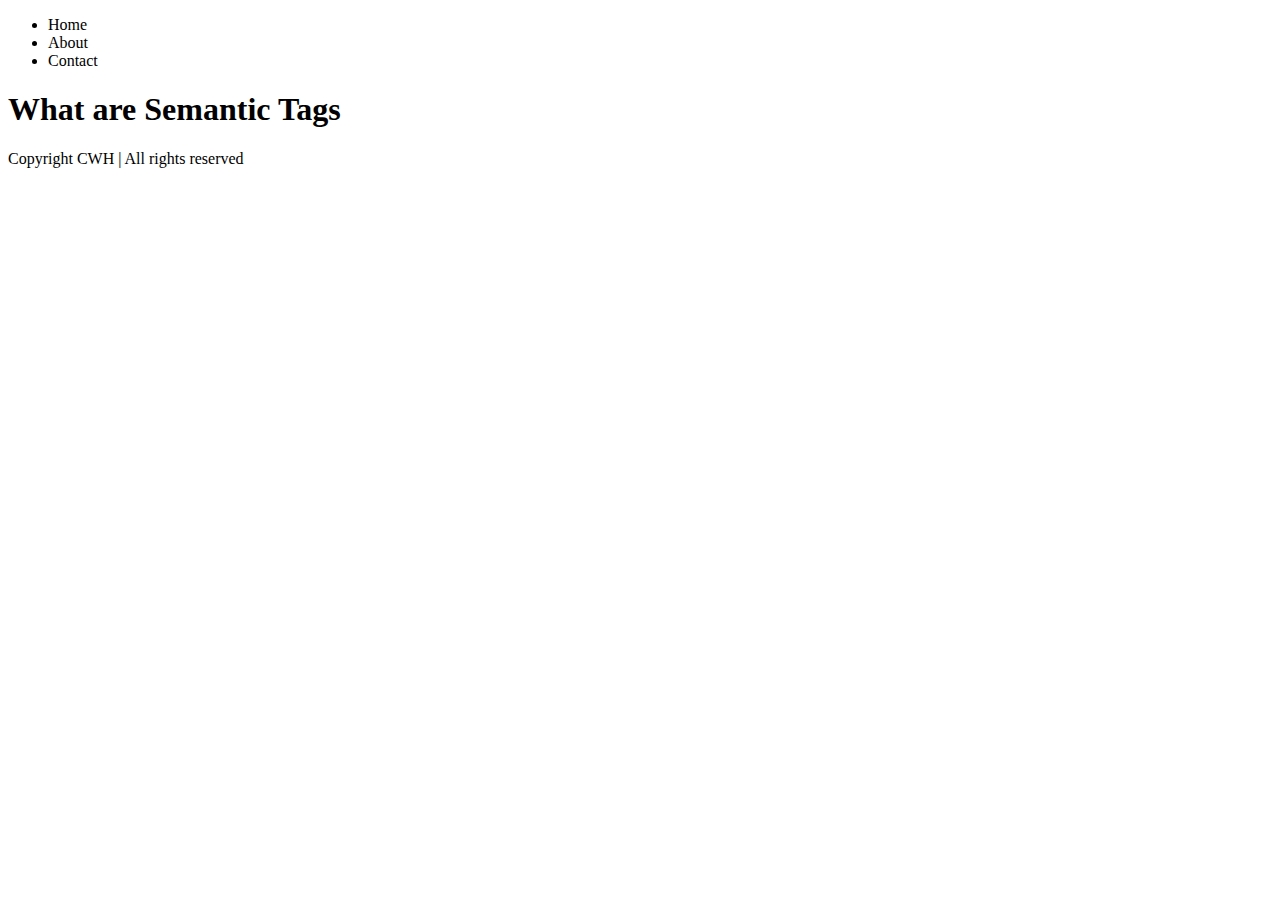
<file: Web_Dev/Tutorial_11/index.html>
<!DOCTYPE html>
<html lang="en">
<head>
    <meta charset="UTF-8">
    <meta name="viewport" content="width=device-width, initial-scale=1.0">
    <title>Semantic Tags</title>
</head>
<body>
    <header>
        <nav>
            <ul>
                <li>Home</li>
                <li>About</li>
                <li>Contact</li>
            </ul>
        </nav>
    </header>

    <main>
        <h1>What are Semantic Tags</h1>
        
    </main>

    <footer>
        Copyright CWH | All rights reserved
    </footer>
    
    <!-- <img src="semantic-tags.png" alt=""> -->
</body>
</html>
</file>
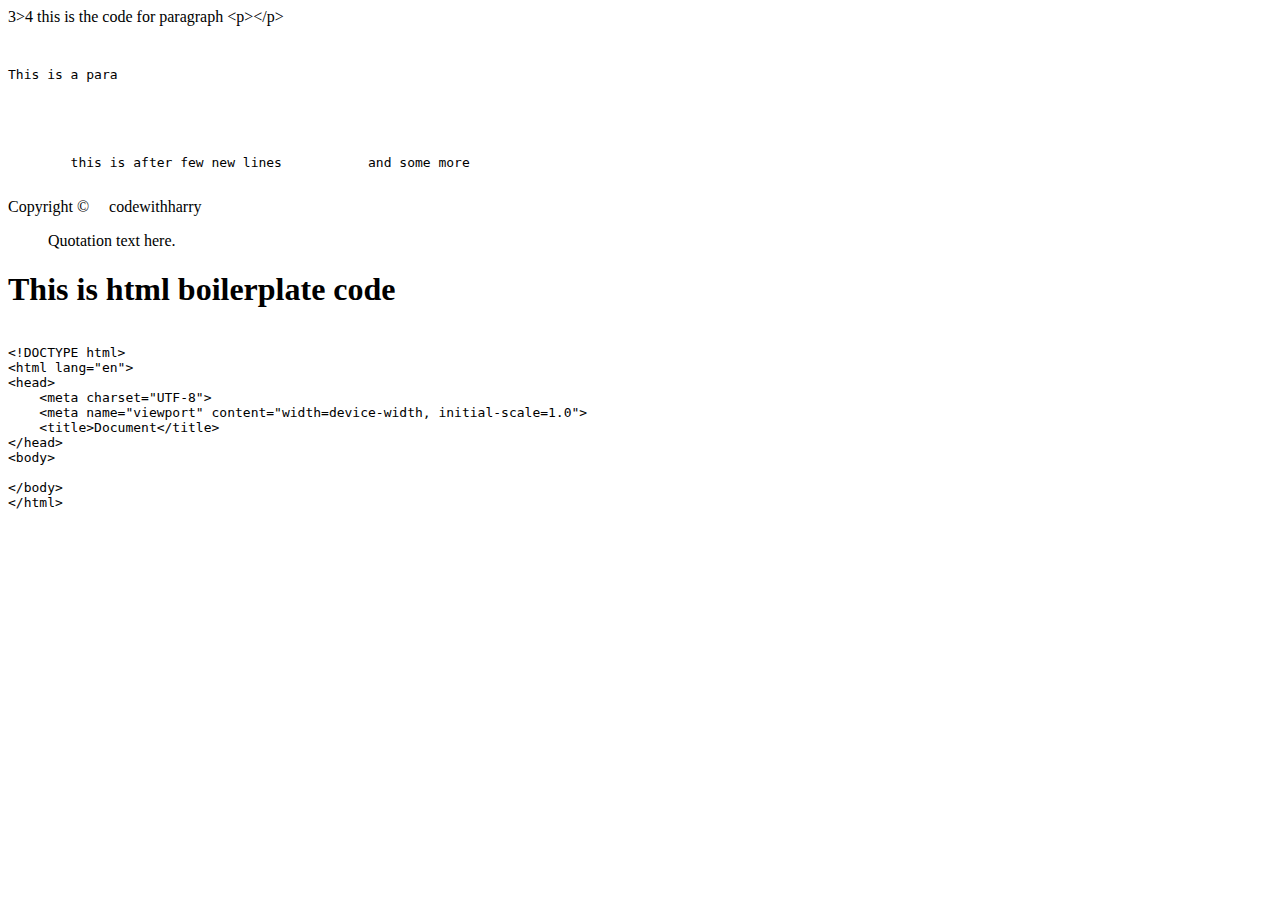
<file: Web_Dev/Tutorial_13/index.html>
<!DOCTYPE html>
<html lang="en">
<head>
    <meta charset="UTF-8">
    <meta name="viewport" content="width=device-width, initial-scale=1.0">
    <title>Document</title>
</head>
<body>
    3>4
    this is the code for paragraph &lt;p&gt;&lt;/p&gt;
    <pre>
        <p>This is a para</p>



        this is after few new lines           and some more
    </pre>

   Copyright &copy;&nbsp;&nbsp;&nbsp;&nbsp;&nbsp;codewithharry

   <blockquote cite="source-url">
    Quotation text here.
  </blockquote>
<h1>This is html boilerplate code</h1>
  <pre><code>
&lt;!DOCTYPE html&gt;
&lt;html lang="en"&gt;
&lt;head&gt;
    &lt;meta charset="UTF-8"&gt;
    &lt;meta name="viewport" content="width=device-width, initial-scale=1.0"&gt;
    &lt;title&gt;Document&lt;/title&gt;
&lt;/head&gt;
&lt;body&gt;
    
&lt;/body&gt;
&lt;/html&gt;
  </code></pre>
</body>
</html>
</file>
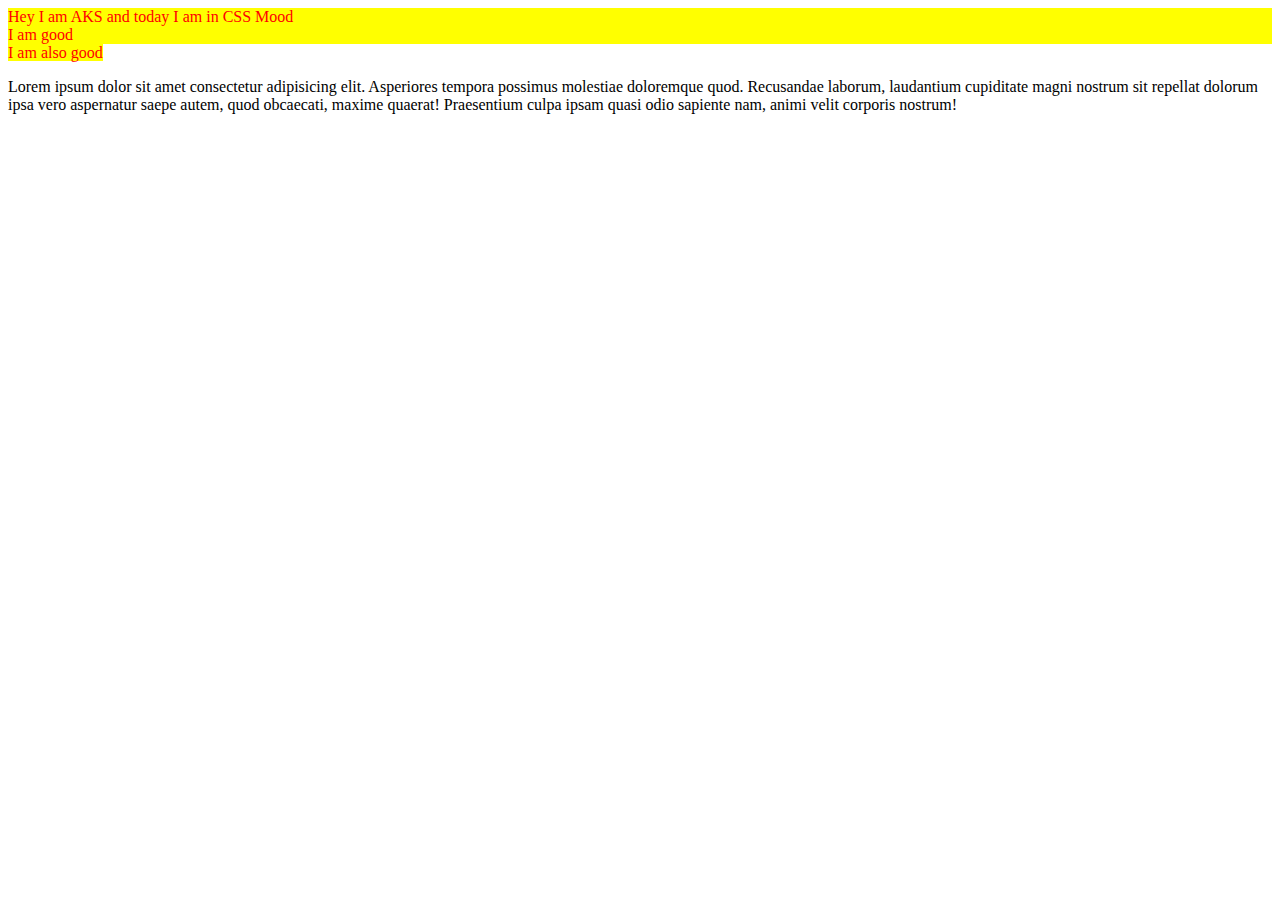
<file: Web_Dev/Tutorial_14/index.html>
<!DOCTYPE html>
<html lang="en">
<head>
    <meta charset="UTF-8">
    <meta name="viewport" content="width=device-width, initial-scale=1.0">
    <title>CSS</title>
    <style>
        div, span {
            color: red;
            background-color: yellow;
        }
    </style>
</head>
<body>
    <div>
        Hey I am AKS and today I am in CSS Mood
    </div>

    <div>
        I am good
    </div>
    <span>
        I am also good
    </span>
    <p>Lorem ipsum dolor sit amet consectetur adipisicing elit. Asperiores tempora possimus molestiae doloremque quod. Recusandae laborum, laudantium cupiditate magni nostrum sit repellat dolorum ipsa vero aspernatur saepe autem, quod obcaecati, maxime quaerat! Praesentium culpa ipsam quasi odio sapiente nam, animi velit corporis nostrum!</p>
</body>
</html>
</file>
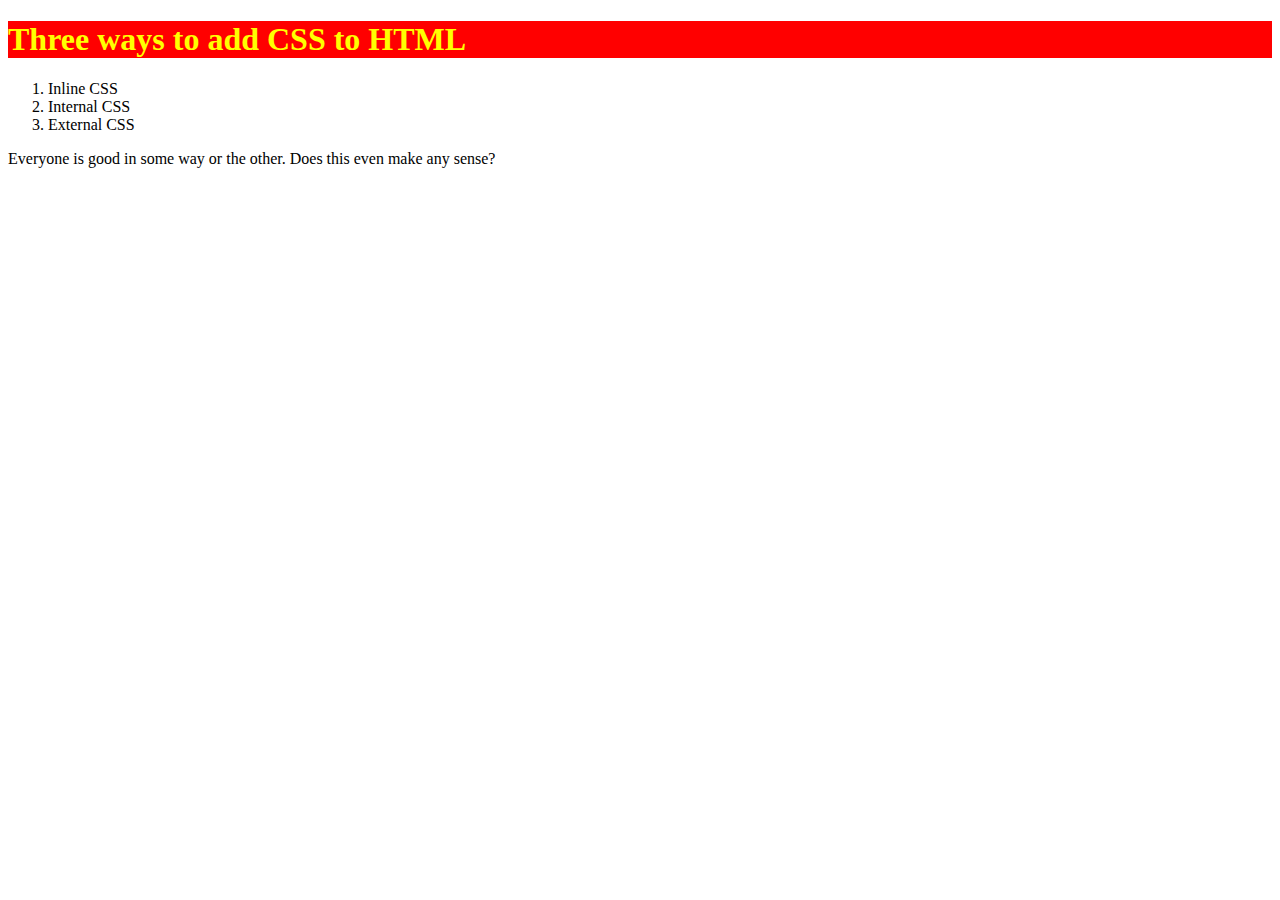
<file: Web_Dev/Tutorial_15/index.html>
<!DOCTYPE html>
<html lang="en">
<head>
    <meta charset="UTF-8">
    <meta name="viewport" content="width=device-width, initial-scale=1.0">
    <title>Document</title>
    <!-- <style>
        h1{
            background-color: red;
            color: yellow;
        }

    </style> -->
    <link rel="stylesheet" href="style.css">
</head>
<body>
    <!-- <h1 style="color: yellow;background-color: red;">Three ways to add CSS to HTML</h1> -->
    <h1>Three ways to add CSS to HTML</h1>
    <div>
        <ol>
            <li>Inline CSS</li>
            <li>Internal CSS</li>
            <li>External CSS</li>
        </ol>
    </div>
    <p>Everyone is good in some way or the other. Does this even make any sense?</p>
</body>
</html>
</file>
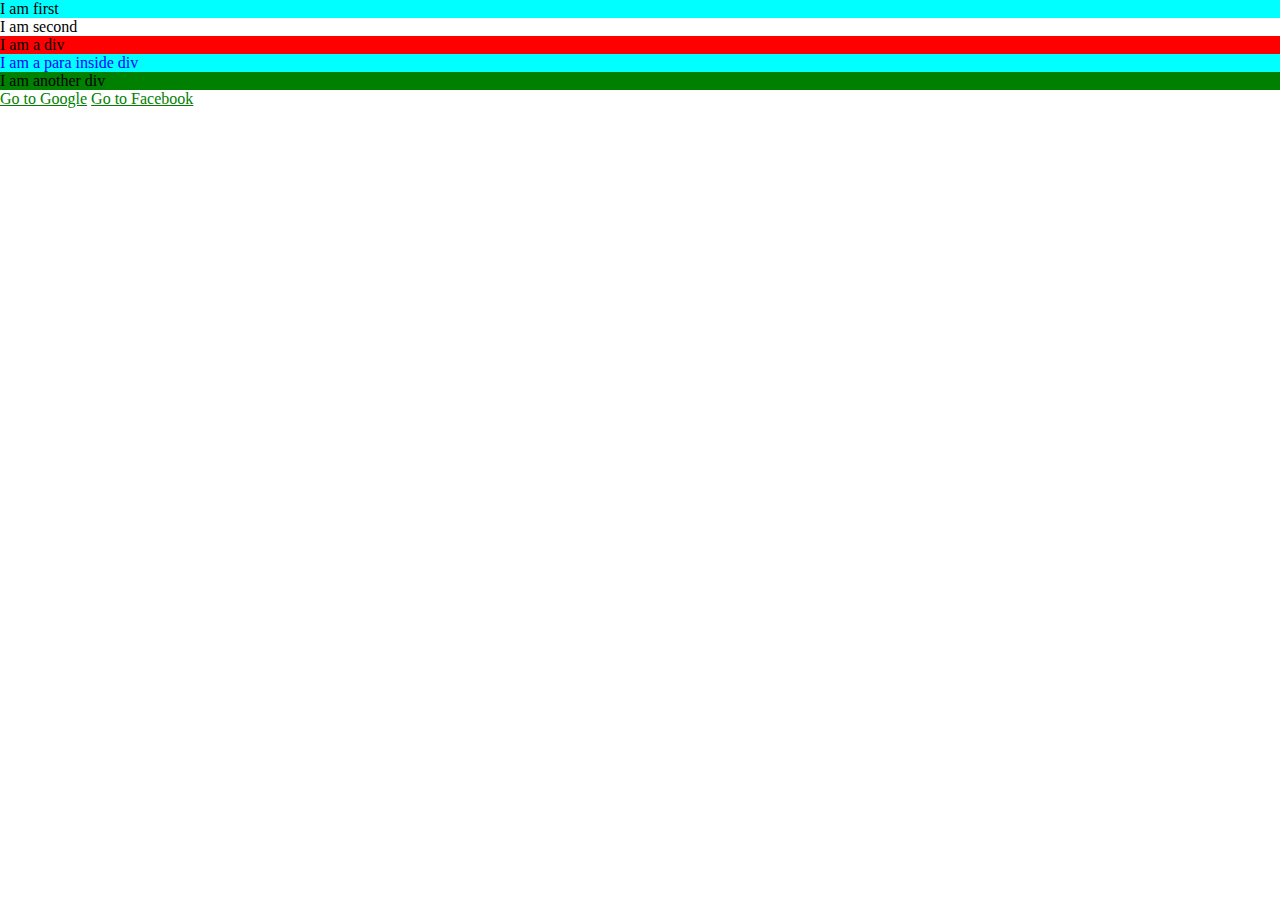
<file: Web_Dev/Tutorial_17/index.html>
<!DOCTYPE html>
<html lang="en">
<head>
    <meta charset="UTF-8">
    <meta name="viewport" content="width=device-width, initial-scale=1.0">
    <title>CSS Selectors</title>
    <style>
        /* Element Selector  */
        div{
            /* background-color: red; */
        }

        /* Class Selector  */
        .red{
            background-color: red;
        }

        /* Id Selector */
        #green{
            background-color: green;
        }

        /* Child Selectors  */
        div > p {
            color: blue;
            background-color: brown;
        }

        /* Descendant Selector  */
        div p {
            color: blue;
            background-color: brown;
        }

        /* Universal Selector */
        * {
            margin:0;
            padding: 0;
        }

        /* Pseudo Selector  */
        a:visited{
            color: yellow
        }

        a:link {
            color: green;
        }

        a:active{
            background-color: red;
        }

        a:hover{
            background-color: yellow;
        }


        p:first-child{
            background-color: aqua;
        }

    </style>
</head>
<body>
    <main class="one">
        <p>I am first</p>
        <p>I am second</p>
    </main>
    <div class="red">
        I am a div
        <article>

            <p>I am a para inside div</p>
        </article>
    </div>

    <div id="green">
        I am another div
    </div>
    <a href="https://www.google.com">Go to Google</a>
    <a href="https://www.facebook2.com">Go to Facebook</a>
</body>
</html>
</file>
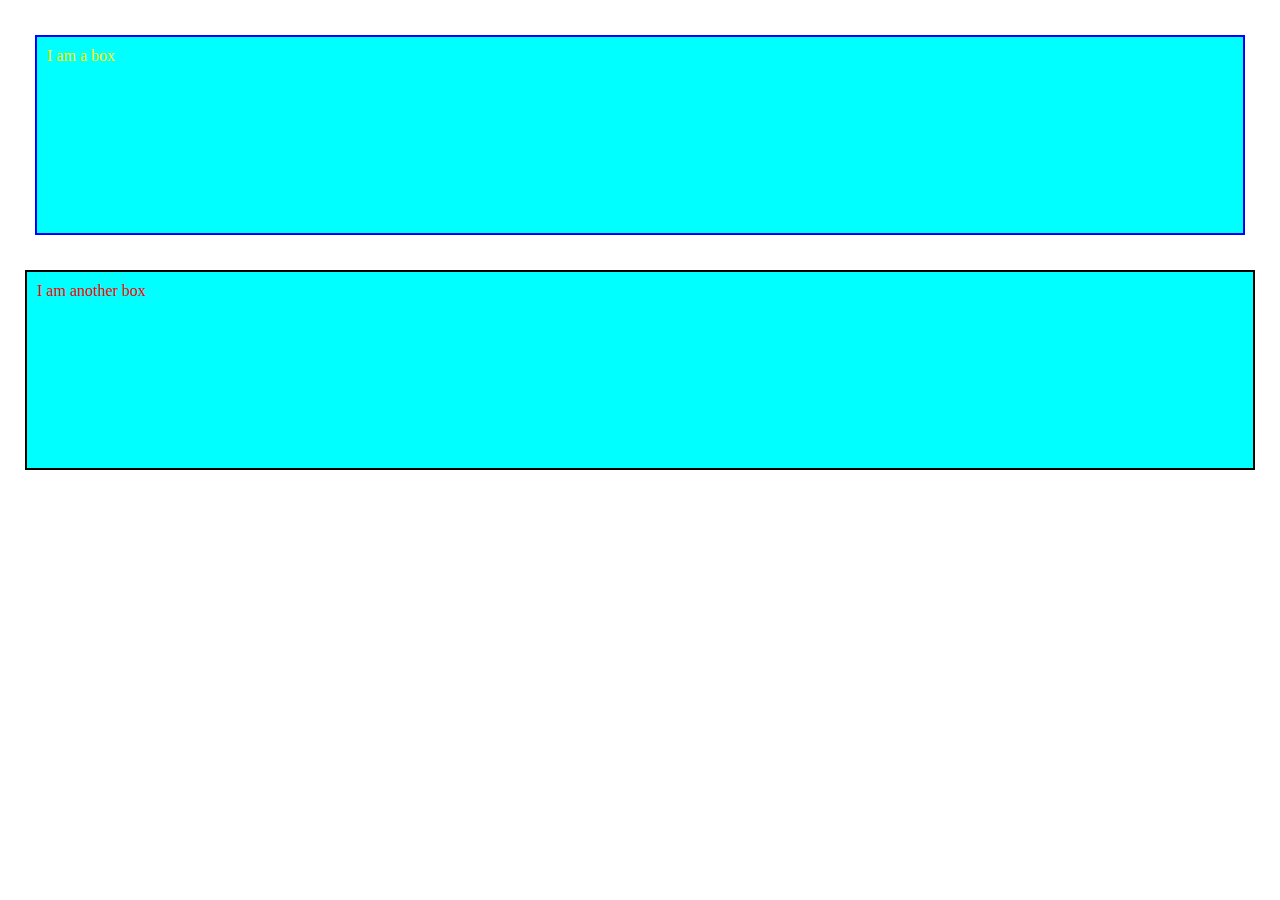
<file: Web_Dev/Tutorial_18/index.html>
<!DOCTYPE html>
<html lang="en">

<head>
    <meta charset="UTF-8">
    <meta name="viewport" content="width=device-width, initial-scale=1.0">
    <title>CSS Boxmodel</title>
    <style>
        *{
            margin: 0;
            padding: 0;
        }

        .box {
            background-color: aqua;
        }
        .box1{
            color: yellow;
            padding: 10px;
            margin:35px;
            border: 2px solid blue;
            height: 200px;
            box-sizing: border-box;
        }
        .box2{
            color:red;
            padding: 10px;
            margin:25px;
            border: 2px solid black;
            height: 200px;
            box-sizing: border-box;
        }
    </style>
</head>

<body>
    <div class="box box1">I am a box</div>
    <div class="box box2">I am another box</div>
</body>

</html>
</file>
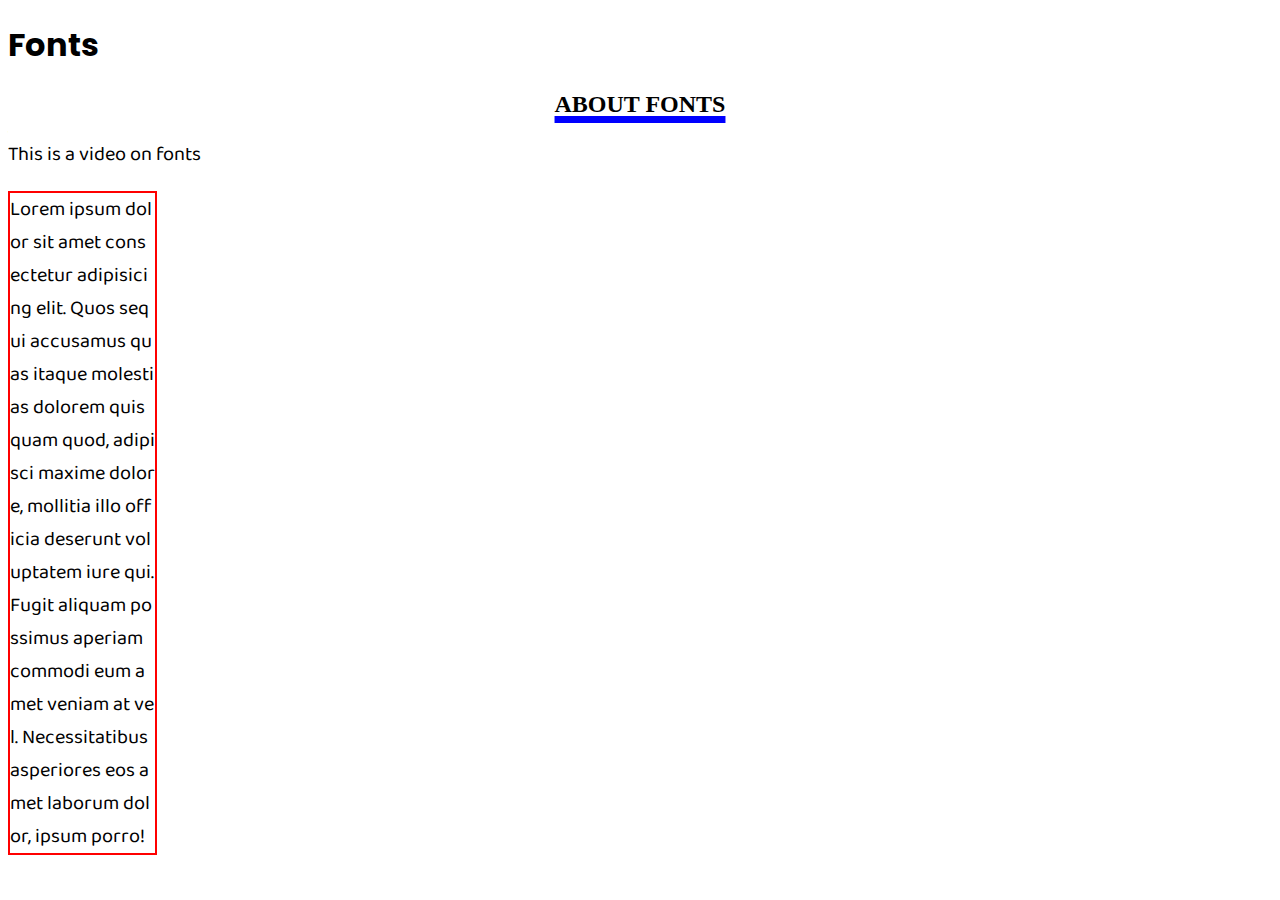
<file: Web_Dev/Tutorial_19/index.html>
<!DOCTYPE html>
<html lang="en">

<head>
    <meta charset="UTF-8">
    <meta name="viewport" content="width=device-width, initial-scale=1.0">
    <title>Fonts</title> 
    <style>
        @import url('https://fonts.googleapis.com/css2?family=Baloo+Bhai+2&family=Poppins:wght@300&display=swap');
        h1 {
            font-family: 'Poppins', 'Lucida Sans', 'Lucida Sans Regular', 'Lucida Grande', 'Lucida Sans Unicode', Geneva, Verdana, sans-serif
        }

        p {
            /* font-family: 'Segoe UI', Tahoma, Geneva, Verdana, sans-serif; */
            font-family: 'Baloo Bhai 2', sans-serif;
            font-size: 20px; 
            /* font-style:italic;
            font-weight: 500;  */
            
        }
        h2{
            text-align: center;
            text-transform: uppercase;
            text-decoration: underline;
            text-decoration-color: blue;
            /* text-decoration-style: dotted; */
            text-decoration-thickness: 7px ;
            /* text-indent: 45px; */
        }
        .lorem{
            border: 2px solid red;
            width: 145px;
            word-break: break-all;
            /* text-overflow: ellipsis;
            overflow: hidden; */

        }
    </style>
</head>

<body>
    <div>
        <!-- https://codepen.io/web-dot-dev/pen/yLojraG -->
        <h1>Fonts</h1>
        <h2>about Fonts</h2>
        <p>This is a video on fonts</p>
        <p class="lorem">Lorem ipsum dolor sit amet consectetur adipisicing elit. Quos sequi accusamus quas itaque molestias dolorem quisquam quod, adipisci maxime dolore, mollitia illo officia deserunt voluptatem iure qui. Fugit aliquam possimus aperiam commodi eum amet veniam at vel. Necessitatibus asperiores eos amet laborum dolor, ipsum porro!</p>
    </div>
</body>

</html>
</file>
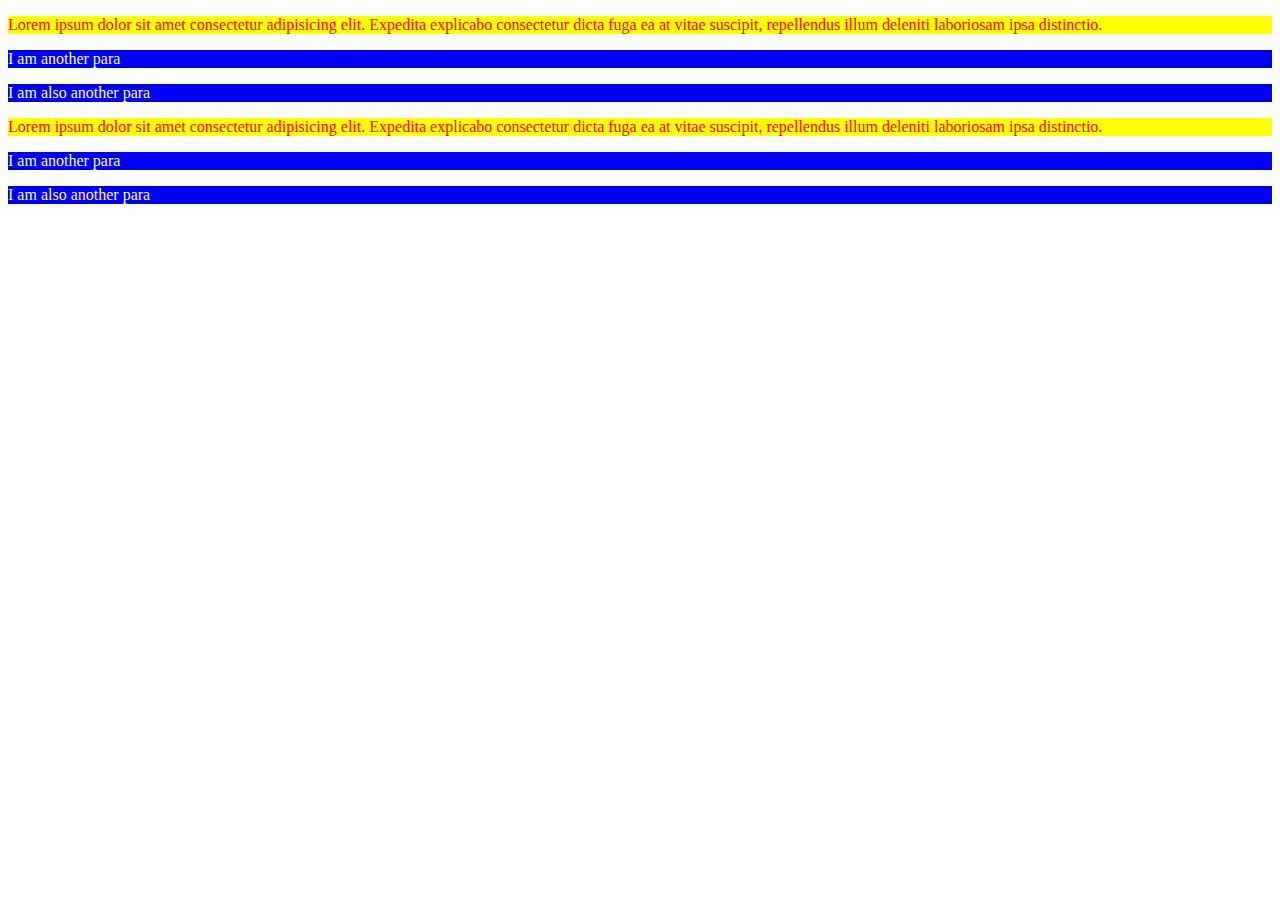
<file: Web_Dev/Tutorial_20/index.html>
<!DOCTYPE html>
<html lang="en">
<head>
    <meta charset="UTF-8">
    <meta name="viewport" content="width=device-width, initial-scale=1.0">
    <title>Document</title>
    <link rel="stylesheet" href="style.css">
</head>
<body>
    <!-- Write html and css code to style a paragraph inside a div which contains 5 other paragraphs. The first paragraph must have background color yellow and text color red. The other paragraphs must have background color blue and text color white. The HMTL is written below for your reference. Do not change this html -->
    <div>
        <p >Lorem ipsum dolor sit amet consectetur adipisicing elit. Expedita explicabo consectetur dicta fuga ea at vitae suscipit, repellendus illum deleniti laboriosam ipsa distinctio.</p>
        <p>I am another para</p>
        <p>I am also another para</p>
    </div>
    <div>
        <p >Lorem ipsum dolor sit amet consectetur adipisicing elit. Expedita explicabo consectetur dicta fuga ea at vitae suscipit, repellendus illum deleniti laboriosam ipsa distinctio.</p>
        <p>I am another para</p>
        <p>I am also another para</p>
    </div>
</body>
</html>
</file>
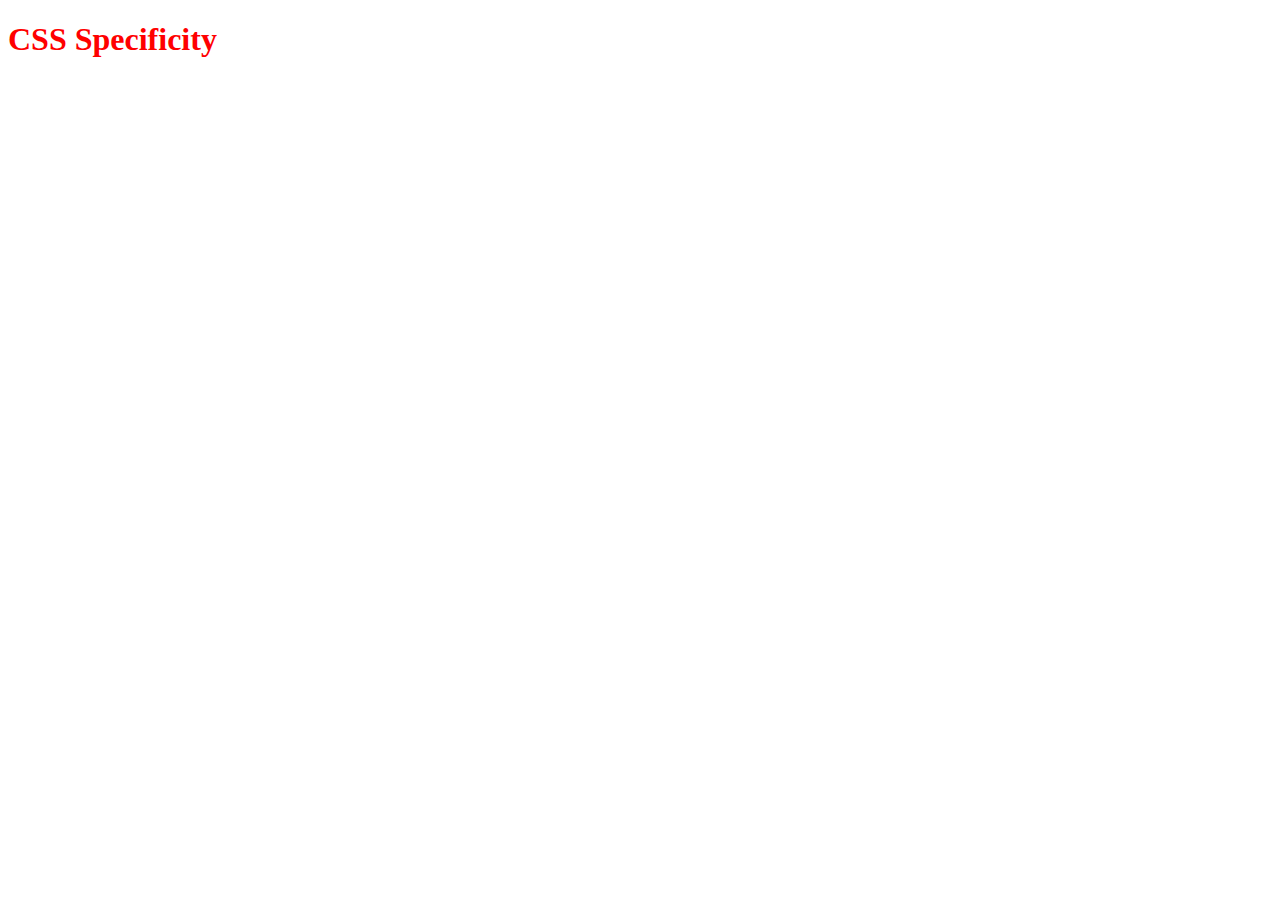
<file: Web_Dev/Tutorial_21/index.html>
<!DOCTYPE html>
<html lang="en">

<head>
    <meta charset="UTF-8">
    <meta name="viewport" content="width=device-width, initial-scale=1.0">
    <title>Document</title>
    <style>
        /* The specificity of this selector is 1  */
        h1 {
            color: aqua;
        }

        /* The specificity of this selector is 10  */
        .cpurple {
            color: purple;
        }

        /* The specificity of this selector is 1 + 10 = 11  */
        .yellow {
            color: yellow;
        }

        /* This is an example of attribute selector. The specificity of this selector is 10 */
        [data-x=a] {
            color: maroon;
        }

        /* The specificity of this selector is 10  */
        .cred {
            color: red;
        }

        /* The specificity of this selector is 1 + 10 + 10 + 10 + 10 = 41  */
        a.harryclass.rohan-class[href]:hover {
            color: blueviolet;
        }
    </style>
</head>

<body>
    <div>
        <h1 class="yellow cred cpurple" data-x="a">CSS Specificity</h1>
    </div>
</body>

</html>
</file>
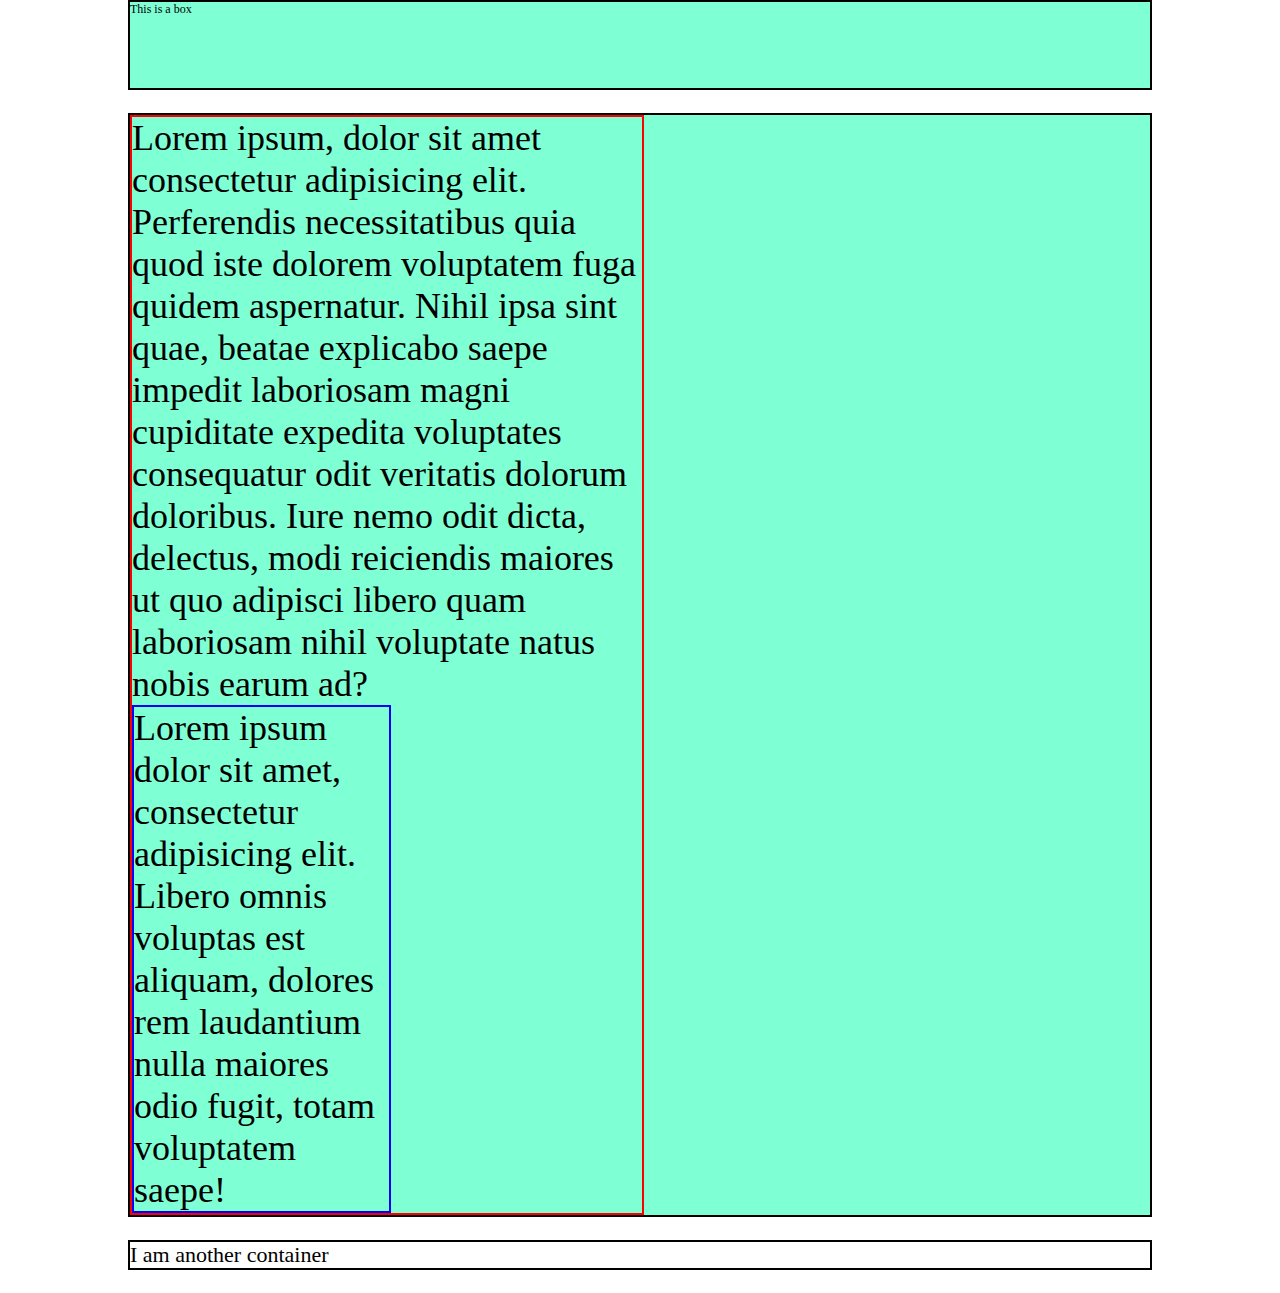
<file: Web_Dev/Tutorial_22/index.html>
<!DOCTYPE html>
<html lang="en">

<head>
    <meta charset="UTF-8">
    <meta name="viewport" content="width=device-width, initial-scale=1.0">
    <title>Document</title>
    <style>
        * {
            margin: 0;
            padding: 0;
        }

        html{
            font-size: 12px;
        }

        .box {
            box-sizing: border-box;
            border: 2px solid black;
            /* width: 2048px; */
            width: 80vw;
            height: 10vh;
            margin: auto;
            background-color: aquamarine;
        }

        .container {
            box-sizing: border-box;
            border: 2px solid black;
            /* width: 2048px; */
            width: 80vw;
            /* height: 80vh; */
            min-height: 80vh;
            margin: 23px auto;
            font-size: 18px;
            background-color: aquamarine;
        }
        .container > div{
            font-size: 2em; 
            border: 2px solid red;
            width: 50%;
        }

        .container > div > div{
            border: 2px solid blue;
            width: 50%;
        }

        .mycont{ 
            border: 2px solid black;
            box-sizing: border-box;
            margin: 23px auto;
            color: rgb(0, 0, 0);
            font-size: 22px;
            /* width: 100vmin; */
            width: 80vw;
        }
    </style>
</head>

<body>
    <!-- https://developer.mozilla.org/en-US/docs/Web/CSS/CSS_Values_and_Units -->
    <div class="box">
        This is a box
    </div>

    <div class="container">
        <div>
            Lorem ipsum, dolor sit amet consectetur adipisicing elit. Perferendis necessitatibus quia quod iste dolorem
            voluptatem fuga quidem aspernatur. Nihil ipsa sint quae, beatae explicabo saepe impedit laboriosam magni
            cupiditate expedita voluptates consequatur odit veritatis dolorum doloribus. Iure nemo odit dicta, delectus,
            modi reiciendis maiores ut quo adipisci libero quam laboriosam nihil voluptate natus nobis earum ad?
        
        <div>
            Lorem ipsum dolor sit amet, consectetur adipisicing elit. Libero omnis voluptas est aliquam, dolores rem laudantium nulla maiores odio fugit, totam voluptatem saepe!
        </div>
    </div>

        <!-- Expand this to see that this container will adjust its height lorem999 -->
    </div>

    <div class="mycont">
        I am another container
    </div>
</body>

</html>
</file>
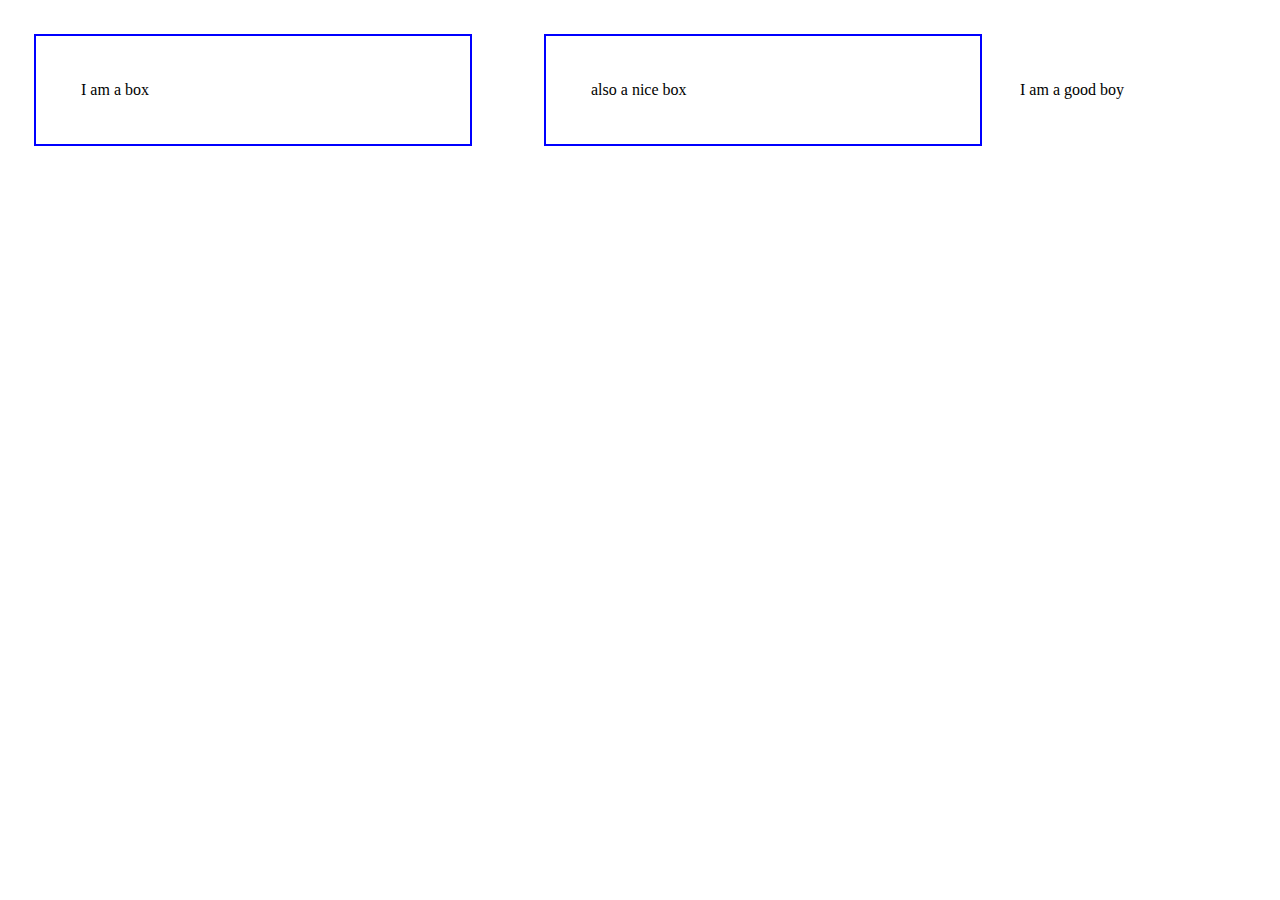
<file: Web_Dev/Tutorial_23/index.html>
<!DOCTYPE html>
<html lang="en">

<head>
    <meta charset="UTF-8">
    <meta name="viewport" content="width=device-width, initial-scale=1.0">
    <title>CSS Display Property</title>
    <style>
        *{
            margin: 0;
            padding: 0;
        }
        .box {
            border: 2px solid blue;
            display: inline-block;
            width: 344px;
            padding:45px;
            margin: 34px; 
        }

        .box1{
            /* display: none; */
            /* visibility: hidden; */
        }
    </style>
</head>

<body>
    <!-- https://developer.mozilla.org/en-US/docs/Web/CSS/display -->
    <div class="box box1">
        I am a box
    </div>
    <div class="box">also a nice box</div>

    <span>I am a good</span>
    <span>boy</span>
</body>

</html>
</file>
<file: Web_Dev/Tutorial_15/style.css>
h1{
    background-color: red;
    color: yellow;
}
</file>
<file: Web_Dev/Tutorial_20/style.css>
/* *{
    margin: 0;
    padding: 0;
} */

/* div > .p1 {
    color: red;
    background-color: yellow;
}

div > p {
    color: rgb(250, 250, 250);
    background-color: blue;
} */

/* not like this  */

p{
    color: rgb(250, 250, 250);
    background-color: blue;
}

div p:first-child{
    color: red;
    background-color: yellow;
}
</file>
